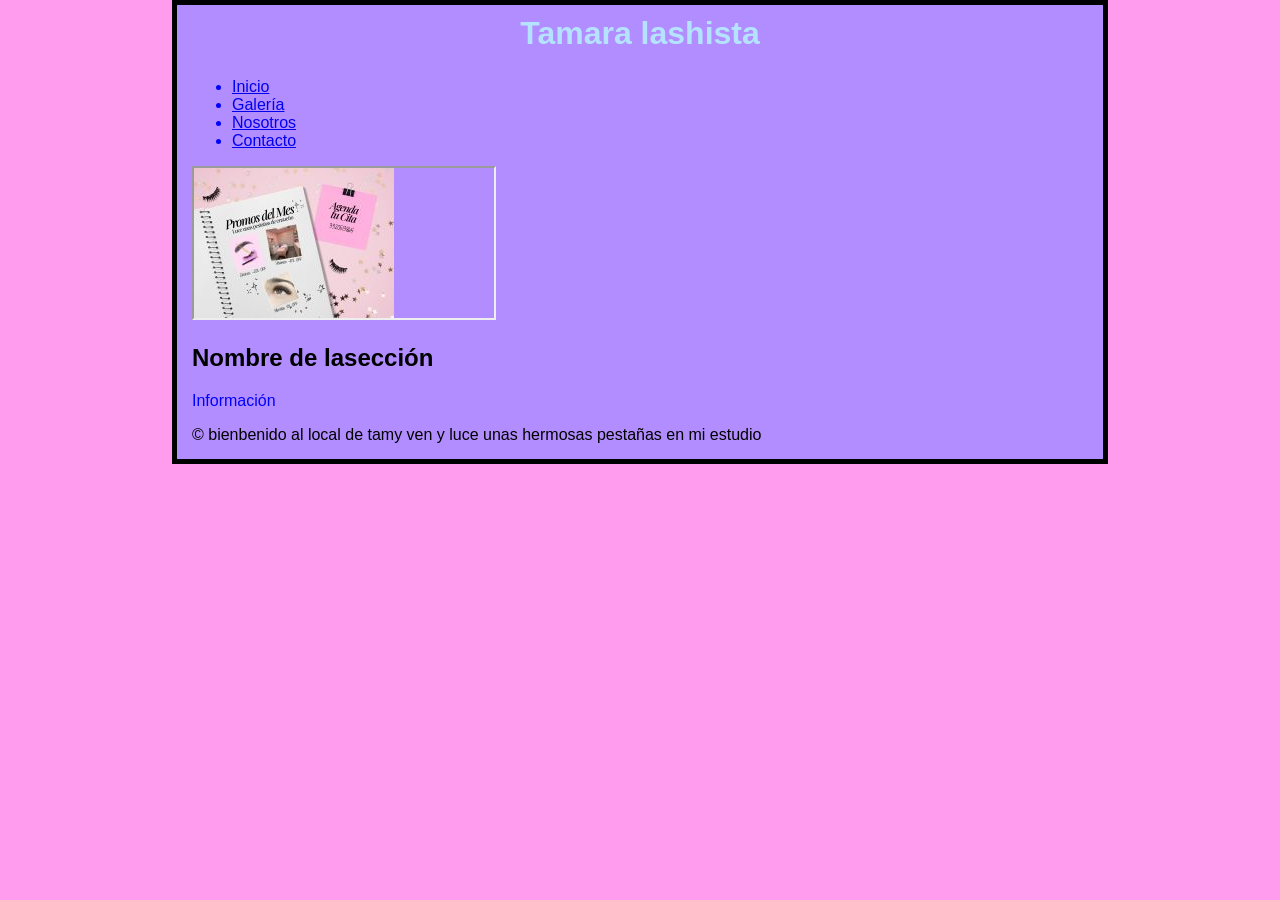
<file: index.html>
<!DOCTYPE  html>
<html>
<head>
    <title>Titulo</title>
    <meta charset="UTF-8">

     <link rel="icon" type="image/x-icon" href="favicon.ico">
    <link rel="stylesheet" href="estiloindex.css">
    </head>

 <body>
   <div>
      <h1>Tamara lashista </h1>
        <ul>
                  <li><a href="index.html">Inicio</a></li>
                  <li><a href="Galeria.html">Galería</a></li>
                  <li><a href="nosotros.html">Nosotros</a></li>
                  <li><a href="contacto.html">Contacto</a></li>
      </ul>
  </div>
<iframe src="3320513865.jpg" title="description"></iframe>
<div>
       <h2>Nombre de lasección</h2>

       <p>Información</p>


  </div>
  <div>&copy; bienbenido al local de tamy ven y luce unas hermosas pestañas en mi estudio</div>

 </body>
 </html>
</file>
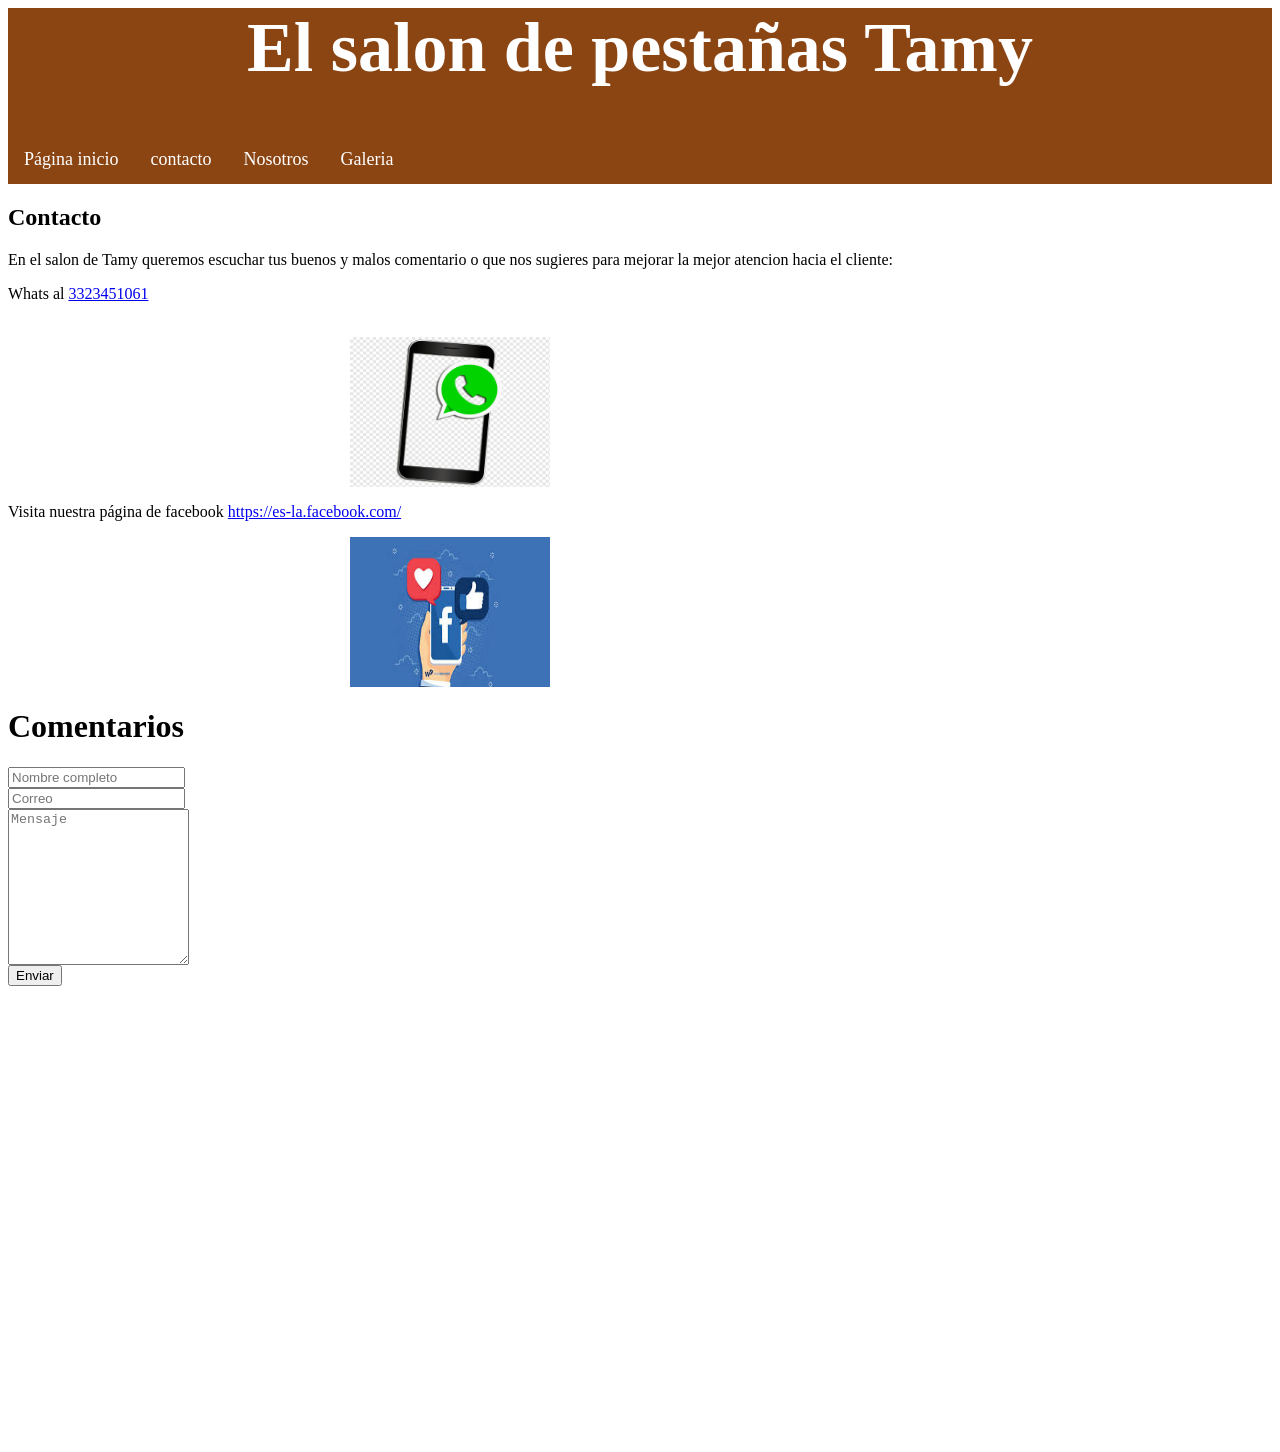
<file: contacto.html>
<html>
   <head>
      <title>contacto</title>
      <link rel="stylesheet" href="estilocontacto.css">
   </head>
   <body>
      <div id="encabezado">
         <h1>El salon de pestañas Tamy</h1>
         <ul class="navbar">
           <li><a href="index.html">Página inicio</a>
           <li><a href="contacto.html">contacto</a>
           <li><a href="nosotros.html">Nosotros</a>
           <li><a href="Galeria.html">Galeria</a>
         </ul>
      </div>
   <div id="pagina">
    <div id="columna_principal">
    <h2>Contacto</h2>
     <p>En el salon de Tamy queremos escuchar tus buenos y malos comentario o que nos sugieres para mejorar la mejor atencion hacia el cliente:</p>
     <p>Whats al <a href="https://api.whatsapp.com/send/?phone=%2B5213323451061&text=Hola &type=phone_number&app_absent=0">3323451061 </a></p><br>
       <img src="logocelular.png" width="200" height="150" alt="teléfono" />
     <p>Visita nuestra página de facebook <a href="https://es-la.facebook.com/">https://es-la.facebook.com/</a></p>
       <img src=" FACEBOOK.JPG" width="200" height="150" alt="facebook" />
     <div class="container">
  	<h1>Comentarios</h1>
  	<form action="https://formsubmit.co/41b9a202f441d5b05989b2322e95d21e" method="POST">
    		<div class="form-group">
      			<div class="form-row">
        			<div class="col">
          				<input type="text" name="name" class="form-control" placeholder="Nombre completo" required>
        			</div>
        			<div class="col">
          				<input type="email" name="email" class="form-control" placeholder="Correo" required>
        			</div>
      			</div>
    		</div>
    		<div class="form-group">
      			<textarea placeholder="Mensaje" class="form-control" name="message" rows="10" required></textarea>
    		</div>
    			<button type="submit" class="btn btn-lg btn-dark btn-block">Enviar</button>
  	</form>
    </div>

  <iframe src="https://www.google.com/maps/embed?pb=!1m18!1m12!1m3!1d3731.9804739015067!2d-103.33163332570314!3d20.711017498617945!2m3!1f0!2f0!3f0!3m2!1i1024!2i768
!4f13.1!3m3!1m2!1s0x8428b1b377eed367%3A0xe0db718c830dbd5d!2sSierra%20de%20Tecu%C3%A1n%202165%2C%20San%20El%C3%ADas%2C%2044240%20Guadalajara%2C%20Jal.!5e0!3m2!1ses-419
!2smx!4v1780023122010!5m2!1ses-419!2smx" width="600" height="450" style="border:0;" allowfullscreen="" loading="lazy" 
referrerpolicy="no-referrer-when-downgrade"></iframe>
  
  
  </body>
</html>
</file>
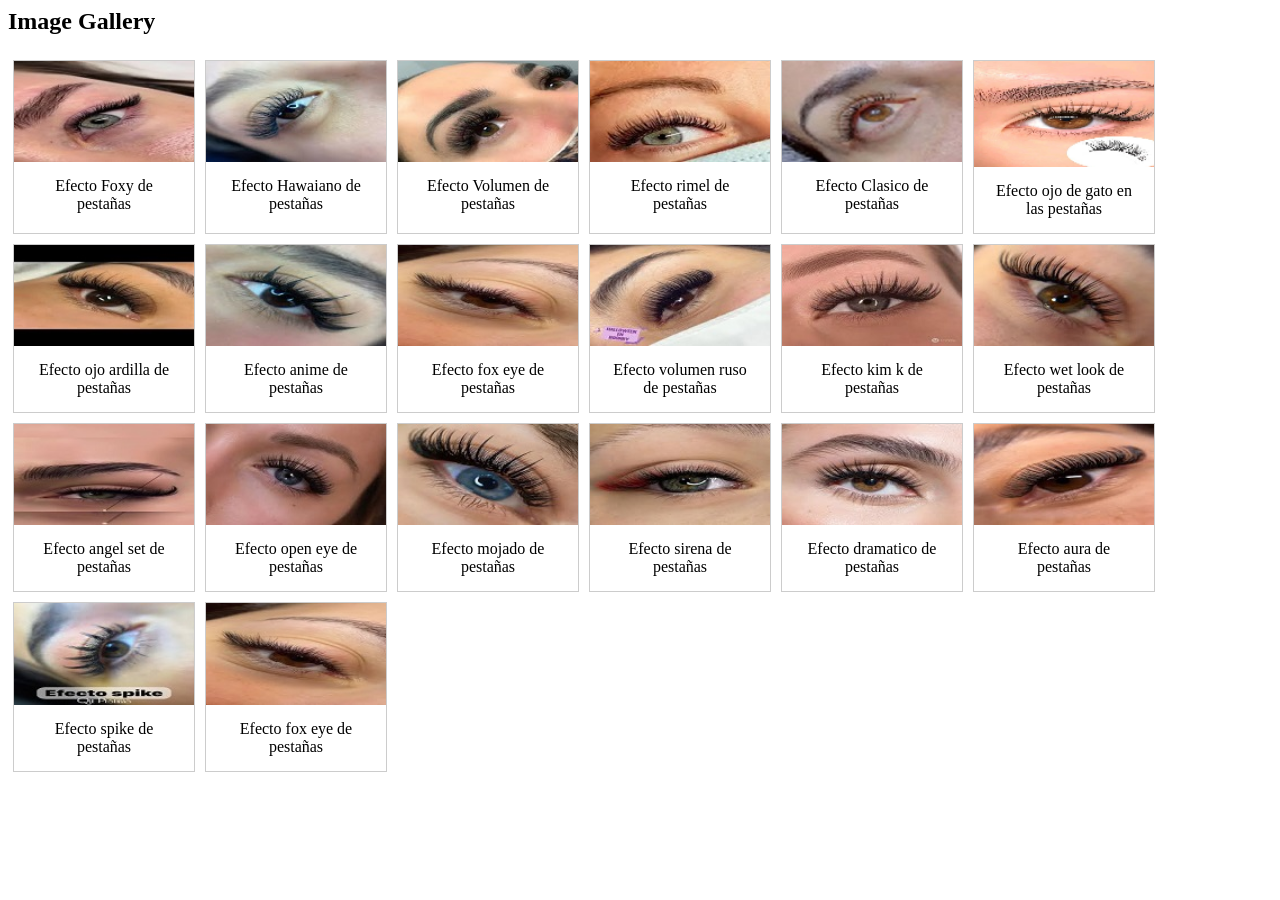
<file: Galeria.html>
<body>

<h2>Image Gallery</h2>
<link rel="stylesheet" href="estilogaleria.css">
<div class="gallery">

<div class="gallery-item">
  <a target="_blank" href="foxy.jpg">
    <img src="mini_foxy.jpg" alt="Efecto Foxy de pestañas"> 
  </a>
  <div class="desc">Efecto Foxy de pestañas</div>
</div>

<div class="gallery-item">
  <a target="_blank" href="hawaianas.jpg">
    <img src="mini_hawaianas.jpg" alt="Efecto Hawaiano de pestañas">
  </a>
  <div class="desc">Efecto Hawaiano de pestañas</div>
</div>

<div class="gallery-item">
  <a target="_blank" href="volumen.jpg">
    <img src="mini_volumen.jpg" alt="Efecto Volumen de pestañas">
  </a>
  <div class="desc">Efecto Volumen de pestañas</div>
</div>

<div class="gallery-item">
  <a target="_blank" href="rimel.jpg">
    <img src="mini_rimel.jpg" alt="Efecto Rimel de pestañas">
  </a>
  <div class="desc">Efecto rimel de pestañas</div>
</div>

<div class="gallery-item">
  <a target="_blank" href="clasicas.jpg">
    <img src="mini_clasicas.jpg" alt="Efecto Clasico de pestañas">
  </a>
  <div class="desc">Efecto Clasico de pestañas</div>
</div>

<div class="gallery-item">
  <a target="_blank" href="ojodegato.jpg">
    <img src="mini_ojodegato.png" alt="Efecto ojo de gato en las pestañas">
  </a>
  <div class="desc">Efecto ojo de gato en las pestañas</div>
</div>

<div class="gallery-item">
  <a target="_blank" href="ojodeardilla.jpg">
    <img src="mini_ojodeardilla.jpg" alt="Efecto ojo ardilla de pestañas">
  </a>
  <div class="desc">Efecto ojo ardilla de pestañas</div>
</div>

<div class="gallery-item">
  <a target="_blank" href="anime.jpg">
    <img src="mini_anime.jpg" alt="Efecto anime de pestañas">
  </a>
  <div class="desc">Efecto anime de pestañas</div>
</div>

<div class="gallery-item">
  <a target="_blank" href="foxeye.jpg">
    <img src="mini_foxeye.jpg" alt="Efecto fox eye de pestañas">
  </a>
  <div class="desc">Efecto fox eye de pestañas</div>
</div>

<div class="gallery-item">
  <a target="_blank" href="volumenruso.jpg">
    <img src="mini_volumenruso.jpg" alt="Efecto volumen ruso de pestañas">
  </a>
  <div class="desc">Efecto volumen ruso de pestañas</div>
</div>

<div class="gallery-item">
  <a target="_blank" href="kimk.jpg">
    <img src="mini_kimk.jpg" alt="Efecto kim k de pestañas">
  </a>
  <div class="desc">Efecto kim k de pestañas</div>
</div>

<div class="gallery-item">
  <a target="_blank" href="efectowetlook.jpg">
    <img src="mini_efectowetlook.jpg" alt="Efecto wet look de pestañas">
  </a>
  <div class="desc">Efecto wet look de pestañas</div>
</div>

<div class="gallery-item">
  <a target="_blank" href="angelset.jpg">
    <img src="mini_angelset.jpg" alt="Efecto angel set de pestañas">
  </a>
  <div class="desc">Efecto angel set de pestañas</div>
</div>

<div class="gallery-item">
  <a target="_blank" href="openeye.jpg">
    <img src="mini_openeye.jpg" alt="Efecto open eye de pestañas">
  </a>
  <div class="desc">Efecto open eye de pestañas</div>
</div>

<div class="gallery-item">
  <a target="_blank" href="mojado.jpg">
    <img src="mini_mojado.jpg" alt="Efecto mojado de pestañas">
  </a>
  <div class="desc">Efecto mojado de pestañas</div>
</div>

<div class="gallery-item">
  <a target="_blank" href="sirena.jpg">
    <img src="mini_sirena.jpg" alt="Efecto sirena de pestañas">
  </a>
  <div class="desc">Efecto sirena de pestañas</div>
</div>

<div class="gallery-item">
  <a target="_blank" href="dramatico.jpg">
    <img src="mini_dramatico.jpg" alt="Efecto dramatico de pestañas">
  </a>
  <div class="desc">Efecto dramatico de pestañas</div>
</div>

<div class="gallery-item">
  <a target="_blank" href="aura.jpg">
    <img src="mini_aura.jpg" alt="Efecto aura de pestañas">
  </a>
  <div class="desc">Efecto aura de pestañas</div>
</div>

<div class="gallery-item">
  <a target="_blank" href="spike.jpg">
    <img src="mini_spike.jpg" alt="Efecto spike de pestañas">
  </a>
  <div class="desc">Efecto spike de pestañas</div>
</div>

<div class="gallery-item">
  <a target="_blank" href="foxeye.jpg">
    <img src="mini_foxeye.jpg" alt="Efecto fox eye de pestañas">
  </a>
  <div class="desc">Efecto fox eye de pestañas</div>
</div>

</div>

</body>
</html>
</file>
<file: estiloindex.css>
html {
  background-color: #FF9CEE;
  font-family: "Open Sans", sans-serif;
  margin: 0;
  padding: 0;
  box-sizing: border-box;
}

body {
  width: 70%;
  margin: 0 auto;
  background-color: #B28DFF;
  padding: 0 15px 15px 15px;
  border: 5px solid black;
  }

h1 {
  text-align: center;
  margin: 0;
  padding: 10px 0;
  color: #B5E3FF
 }

p{
  color: blue;
 }

li {
  color: blue;
 }
}

@media only screen and (max-width:400px){
h1 {
  font-size: 2vw;
  text-align: center;
  margin: 0;
  padding: 10px 0;
  color: #FFABAB
  text-shadow: 3px 3px 1px black;
}

p{
   font-size:1vw;
 }

li {
    font-size: 1vw;
  }
}

@media only screen and (max-width:400px){
h1 {
  font-size: 5vw;
  text-align: center;
  margin: 0;
  padding: 20px 0;
  color: #AFF8D6
  text-shadow: 3px 3px 1px black;
}

P{
    font-size: 3vw;
 }

li {
    font-size: 3vw;
  }
}
</file>
<file: estilocontacto.css>
html {
 margin: 0;
 padding: 0;
 box-sizing: border-box;
 }

div#encabezado {
  background-color: #8B4513;
  text-align: center;
  font-size: 35px;
  color: white;
  height: auto;
}

div#columna_principal{
 float: left;
 background-color: #FFFFFF; 
}

.navbar {
        margin: 0 px;
        padding: 0 px;
        text-align: left;
        font-size: 18px;
        list-style-type:none;
        height: auto;
        background-color: #8B4513;
        }
ul {
  list-style-type: none;
  margin: 0;
  padding: 0;
  overflow: hidden;

}

ul li {
  float: left;
}

ul li a {
  display: block;
  color: white;
  text-align: center;
  padding: 14px 16px;
  text-decoration: none;
}

ul li a:hover {
  background-color: #111111;
}


img {
  display: block;
  margin: 0 auto;
}
</file>
<file: estilogaleria.css>
div.gallery {
  display: flex;
  flex-wrap: wrap;
  justify-content: flex-start;
}

div.gallery-item {
  margin: 5px;
  border: 1px solid #ccc;
  width: 180px;
}

div.gallery-item:hover {
  border: 1px solid #777;
}

div.gallery-item img {
  width: 100%;
  height: auto;
}

div.gallery-item div.desc {
  padding: 15px;
  text-align: center;
}
</file>
